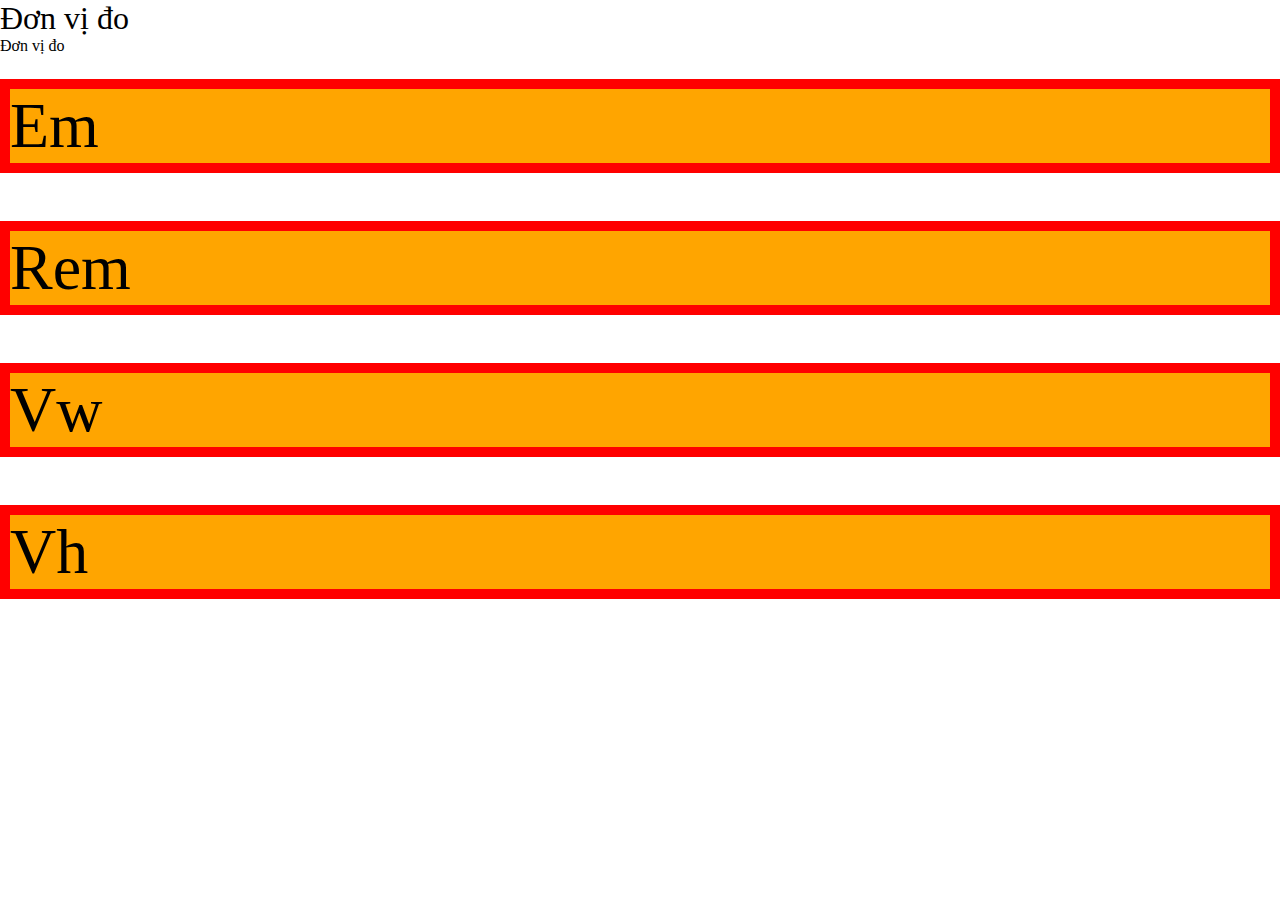
<file: ls2/ls2.html>
<!DOCTYPE html>
<html lang="en">
  <head>
    <meta charset="UTF-8" />
    <meta name="viewport" content="width=device-width, initial-scale=1.0" />
    <title>Document</title>
    <link rel="stylesheet" href="ls2.css" />
  </head>
  <body>
    <p>Đơn vị đo</p>
    <span>Đơn vị đo</span>
    <div class="container">
      <p class="box">Em</p>
      <p class="box">Rem</p>
      <p class="box">Vw</p>
      <p class="box">Vh</p>
    </div>
  </body>
</html>
</file>
<file: ls2/ls2.css>
/*  Đơn vị đo */

/* em, rem, %, px, vh, vw - phân biệt */
/* px: đơn vị tuyệt đối, kích thước không thay đổi theo màn hình hoặc các phần tử khác */
/* vw, vh: ăn theo % kích thước của màn hình 1vw = 1% của chiều rộng màn hình, tt vh */
/* %: tỉ lệ so với phần tử cha hoặc thuộc tính tương ứng */
/* rem: đơn vị tương đối so với thẻ html: 1rem = default font-size thẻ html */
/* em: đơn vị tương đối so với phần tử cha: 1em = default font-size phần tử cha */
* {
  padding: 0;
  margin: 0;
}
html {
  font-size: 16px;
}
p {
  font-size: 2rem; /* 32px */
}
h1 {
  font-size: 1.5rem; /* 24px */
}
.container {
  display: flex;
  flex-direction: column;
  font-size: 2rem; /* 32px */
  justify-content: space-between;
}
.box {
  background-color: orange;
  /* shorthand */
  /* padding: 20px; css 4 phía */
  /* padding: 10px 20px; /* css trên-dưới, trái-phải */
  /* padding: 10px 20px 30px; /* css trên, trái-phải, dưới */
  /* padding: 10px 20px 30px 40px; css trên, phải, dưới, trái */
  font-size: 2em; /* 64px */
  margin: 24px 0;
  border: 10px solid red;
}

/* Box-model */
/* padding: lấy khoảng cách từ nội dung đến viền */
/* border: viền xung quanh phần tử */
/* margin: khoảng cách từ phần tử đến phần tử khác */
/* width: chiều rộng phần tử */
/* height: chiều cao phần tử */
/* box-sizing: border-box: kích thước phần tử bao gồm padding và border */
/* box-sizing: content-box: kích thước phần tử chỉ bao gồm nội dung */
</file>
